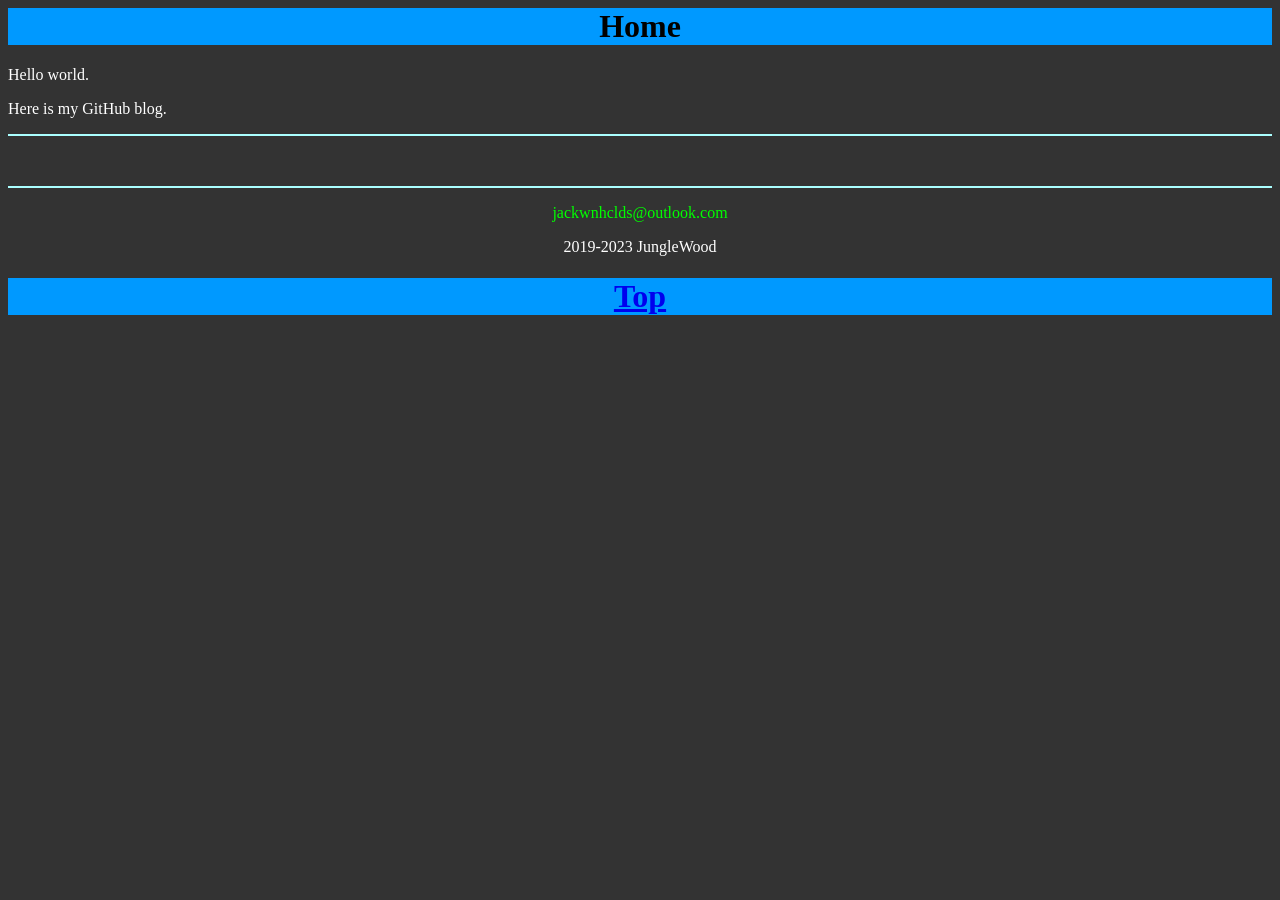
<file: index.html>
<html>
<head>
<body bgcolor="#333333">
<meta http-equiv="Content-Type" content="text/html; charset=utf-8" />

<title>Main page-JungleSandbox</title>
</head>

<body>

<div align="center">
  <h1 style="background-color:#09F">Home</h1>
</div>
<p style="color:#FFF">Hello world.</p>
<p style="color:#FFF">Here is my GitHub blog.</p>
<div style="border:1px solid #aaffff;"></div>

<p align="center">&nbsp;</p>

<div style="border:1px solid #aaffff;"></div>

<div class="footer">
  <p align="center" style="color:#0F0">jackwnhclds@outlook.com</p>
  <p align="center" style="color:#FFF">2019-2023 JungleWood</p>
  <h1 align="center" style="background-color:#09F"><a href="#" target="_top">Top</a></h1>
</div>
</body>
</html>
</file>
